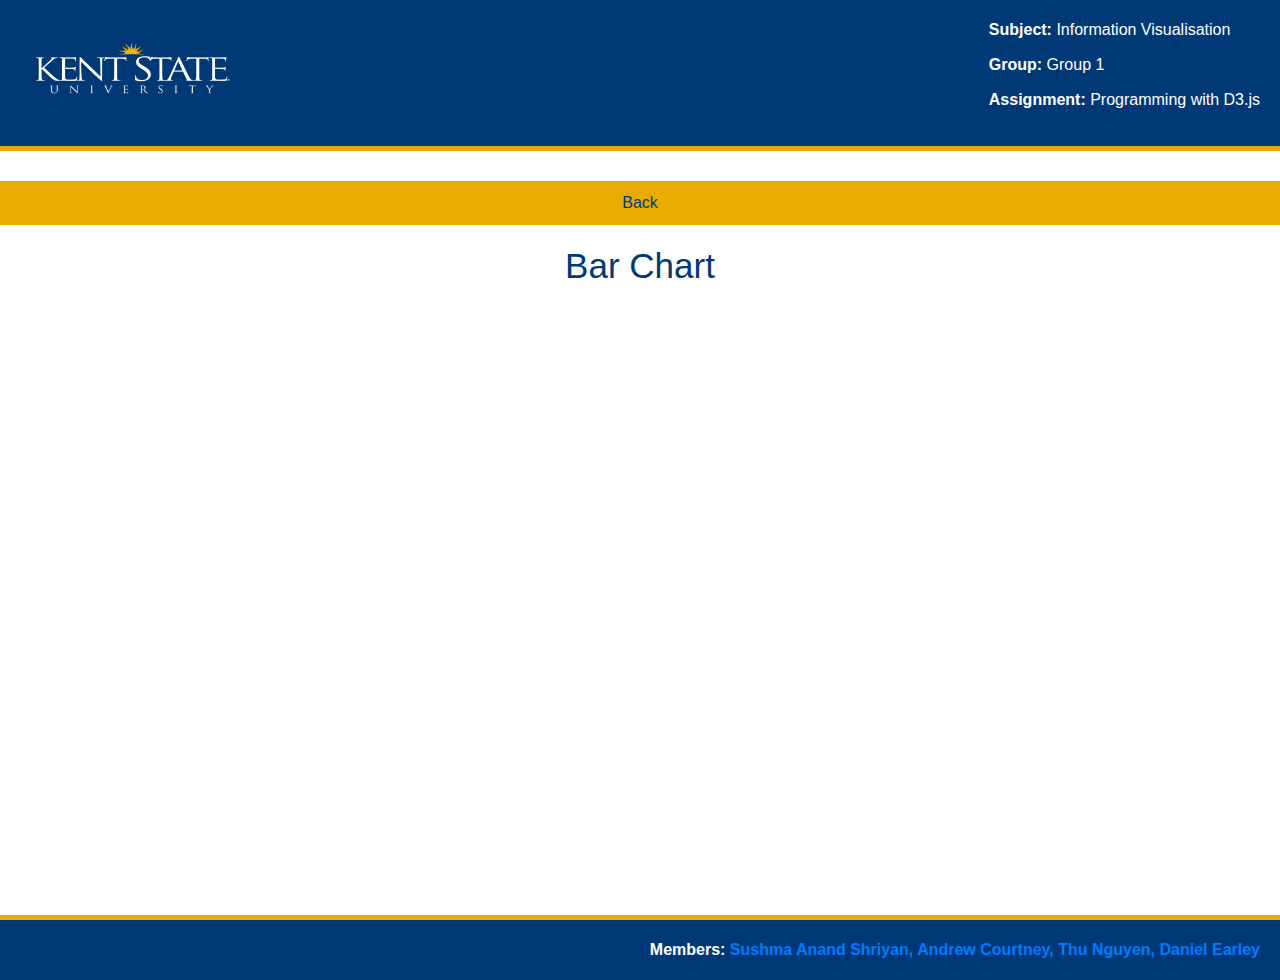
<file: barChart.html>
<!DOCTYPE html>
<html>
<head>
    <meta charset="UTF-8">
    <meta name="viewport" content="width=device-width, initial-scale=1.0">
    <title>Mutual Funds Visualization - Bar Chart</title>
    <link rel="stylesheet" href="https://maxcdn.bootstrapcdn.com/bootstrap/4.5.2/css/bootstrap.min.css">
    <style>
        body {
            margin: 0;
            padding: 0;
            font-family: Arial, sans-serif;
            min-height: 100vh;
            display: flex;
            flex-direction: column;
        }

        /* Header */
        .information-block {
            background-color: #003976;
            color: white;
            padding: 20px;
            margin-bottom: 20px;
            position: relative;
            display: flex;
            align-items: center;
            justify-content: space-between;
            border-bottom: 1.5mm solid #eaab00;
            font-family: "NationalBold", "Helvetica Neue", Helvetica, Arial, sans-serif;
            font-variant-numeric: lining-nums;
            text-shadow: inherit;
            line-height: 120%;
        }

        .logo {
            margin-right: 20px;
            width: 225px;
            height: 100px;
        }

        h2.text-center {
            font-family: 'NationalBold', "Helvetica Neue", Helvetica, Arial, sans-serif;
            font-variant-numeric: lining-nums;
            -webkit-font-smoothing: antialiased;
            -moz-osx-font-smoothing: grayscale;
            color: #003976;
            font-size: 2.1875rem;
        }

        /* Main Content */
        .chart-container {
            padding: 20px;
            margin-bottom: auto; /* Push footer to the bottom */
            display: flex;
            justify-content: center;
            align-items: center;
            flex-direction: column;
        }

        .chart {
            width: 800px;
            height: 600px;
        }

        /* Footer */
        .footer-section {
            background-color: #003976;
            color: white;
            padding: 20px;
            display: flex;
            align-items: center;
            justify-content: space-between;
            font-weight: bold;
            border-top: 1.5mm solid #eaab00;
            font-family: "NationalBold", "Helvetica Neue", Helvetica, Arial, sans-serif;
            font-variant-numeric: lining-nums;
            text-shadow: inherit;
            line-height: 130%;
            color: #fff;
        }

        .contact-info {
            margin-left: auto;
        }

        /* Back Button */
        .back-button {
            background-color: #eaab00;
            color: #003976;
            border: none;
            padding: 10px 20px;
            text-align: center;
            text-decoration: none;
            display: inline-block;
            font-size: 16px;
            margin-top: 10px;
            cursor: pointer;
        }
    </style>
</head>
<body>
<!-- Header -->
<div class="information-block">
    <img src="logoBlueBG.jpg" alt="Logo" class="logo">
    <div>
        <p><strong>Subject:</strong> Information Visualisation</p>
        <p><strong>Group:</strong> Group 1</p>
        <p><strong>Assignment:</strong> Programming with D3.js</p>
    </div>
</div>

<!-- Back Button -->
<button class="back-button" onclick="goBack()">Back</button>

<!-- Main Content - Bar Chart -->
<div class="chart-container">
    <h2 class="text-center">Bar Chart</h2>
    <div class="chart" id="barChart"></div>
</div>

<!-- Footer -->
<div class="footer-section">
    <div class="contact-info">Members: <a href="mailto:sshriyan@kent.edu">Sushma Anand Shriyan, </a><a href="mailto:ajcourtn@kent.edu">Andrew Courtney, </a><a href="mailto:tnguye69@kent.edu">Thu Nguyen, </a><a href="mailto:dearley2@kent.edu">Daniel Earley </a></div>
</div>

<!-- Bar Chart Script -->
<script src="https://d3js.org/d3.v7.min.js"></script>
<script src="barChart.js"></script>

<script>
    // Function to go back to menu.html
    function goBack() {
        window.location.href = "menu.html";
    }
</script>

</body>
</html>
</file>
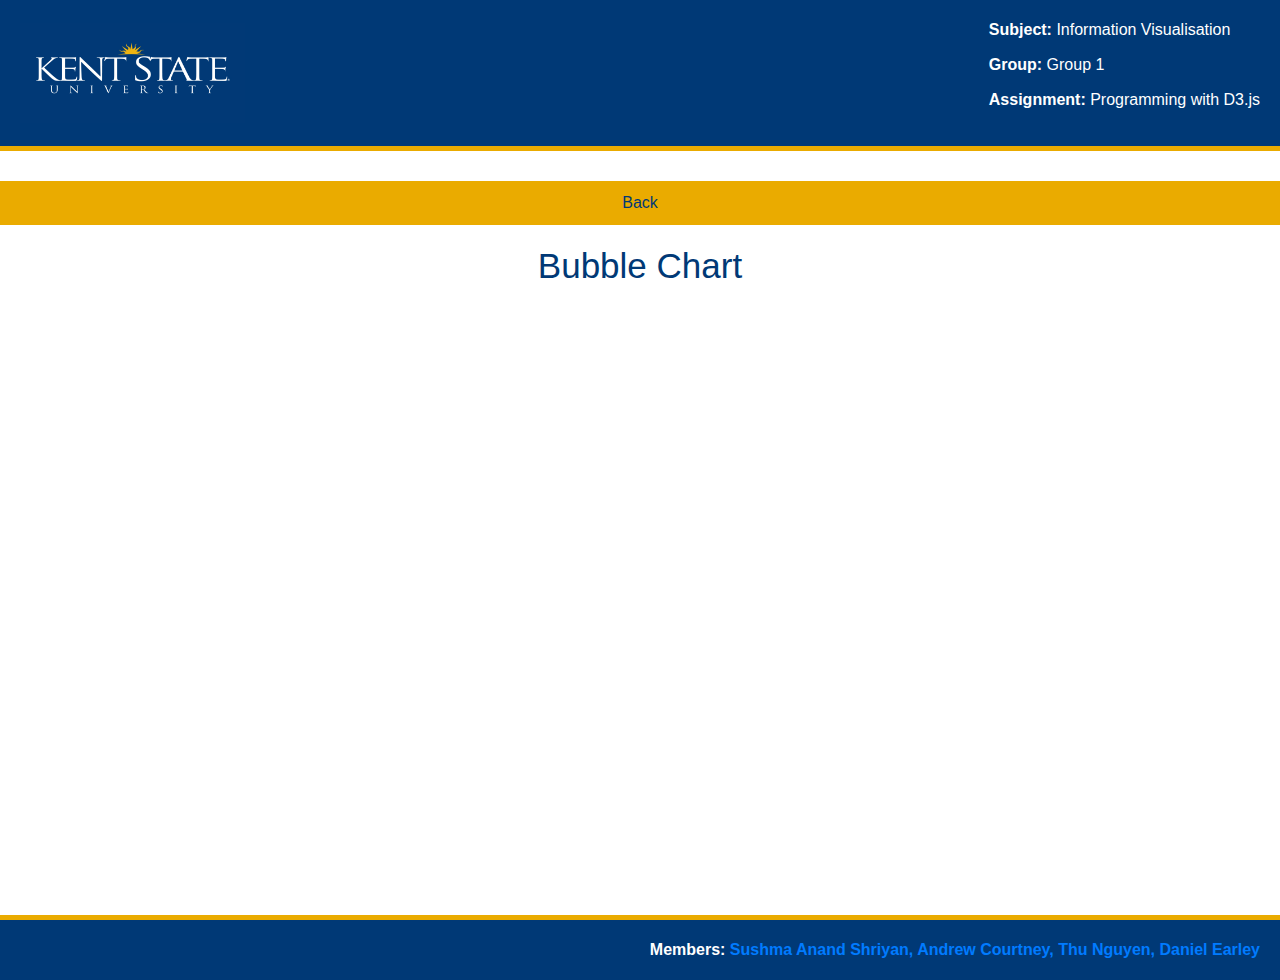
<file: bubbleChart.html>
<!DOCTYPE html>
<html>
<head>
    <meta charset="UTF-8">
    <meta name="viewport" content="width=device-width, initial-scale=1.0">
    <title>Mutual Funds Visualization - Bubble Chart</title>
    <link rel="stylesheet" href="https://maxcdn.bootstrapcdn.com/bootstrap/4.5.2/css/bootstrap.min.css">
    <style>
        body {
            margin: 0;
            padding: 0;
            font-family: Arial, sans-serif;
            min-height: 100vh;
            display: flex;
            flex-direction: column;
        }

        /* Header */
        .information-block {
            background-color: #003976;
            color: white;
            padding: 20px;
            margin-bottom: 20px;
            position: relative;
            display: flex;
            align-items: center;
            justify-content: space-between;
            border-bottom: 1.5mm solid #eaab00;
            font-family: "NationalBold", "Helvetica Neue", Helvetica, Arial, sans-serif;
            font-variant-numeric: lining-nums;
            text-shadow: inherit;
            line-height: 120%;
        }

        .logo {
            margin-right: 20px;
            width: 225px;
            height: 100px;
        }

        h2.text-center {
            font-family: 'NationalBold', "Helvetica Neue", Helvetica, Arial, sans-serif;
            font-variant-numeric: lining-nums;
            -webkit-font-smoothing: antialiased;
            -moz-osx-font-smoothing: grayscale;
            color: #003976;
            font-size: 2.1875rem;
        }

        /* Main Content */
        .chart-container {
            padding: 20px;
            margin-bottom: auto; /* Push footer to the bottom */
            display: flex;
            justify-content: center;
            align-items: center;
            flex-direction: column;
        }

        .chart {
            width: 800px;
            height: 600px;
        }

        /* Footer */
        .footer-section {
            background-color: #003976;
            color: white;
            padding: 20px;
            display: flex;
            align-items: center;
            justify-content: space-between;
            font-weight: bold;
            border-top: 1.5mm solid #eaab00;
            font-family: "NationalBold", "Helvetica Neue", Helvetica, Arial, sans-serif;
            font-variant-numeric: lining-nums;
            text-shadow: inherit;
            line-height: 130%;
            color: #fff;
        }

        .contact-info {
            margin-left: auto;
        }

        /* Back Button */
        .back-button {
            background-color: #eaab00;
            color: #003976;
            border: none;
            padding: 10px 20px;
            text-align: center;
            text-decoration: none;
            display: inline-block;
            font-size: 16px;
            margin-top: 10px;
            cursor: pointer;
        }
    </style>
</head>
<body>
<!-- Header -->
<div class="information-block">
    <img src="logoBlueBG.jpg" alt="Logo" class="logo">
    <div>
        <p><strong>Subject:</strong> Information Visualisation</p>
        <p><strong>Group:</strong> Group 1</p>
        <p><strong>Assignment:</strong> Programming with D3.js</p>
    </div>
</div>

<!-- Back Button -->
<button class="back-button" onclick="goBack()">Back</button>

<!-- Main Content - Bubble Chart -->
<div class="chart-container">
    <h2 class="text-center">Bubble Chart</h2>
    <div class="chart" id="bubbleChart"></div>
</div>

<!-- Footer -->
<div class="footer-section">
    <div class="contact-info">Members: <a href="mailto:sshriyan@kent.edu">Sushma Anand Shriyan, </a><a href="mailto:ajcourtn@kent.edu">Andrew Courtney, </a><a href="mailto:tnguye69@kent.edu">Thu Nguyen, </a><a href="mailto:dearley2@kent.edu">Daniel Earley </a></div>
</div>

<!-- Bubble Chart Script -->
<script src="https://d3js.org/d3.v7.min.js"></script>
<script src="bubbleChart.js"></script>

<script>
    // Function to go back to menu.html
    function goBack() {
        window.location.href = "menu.html";
    }
</script>

</body>
</html>
</file>
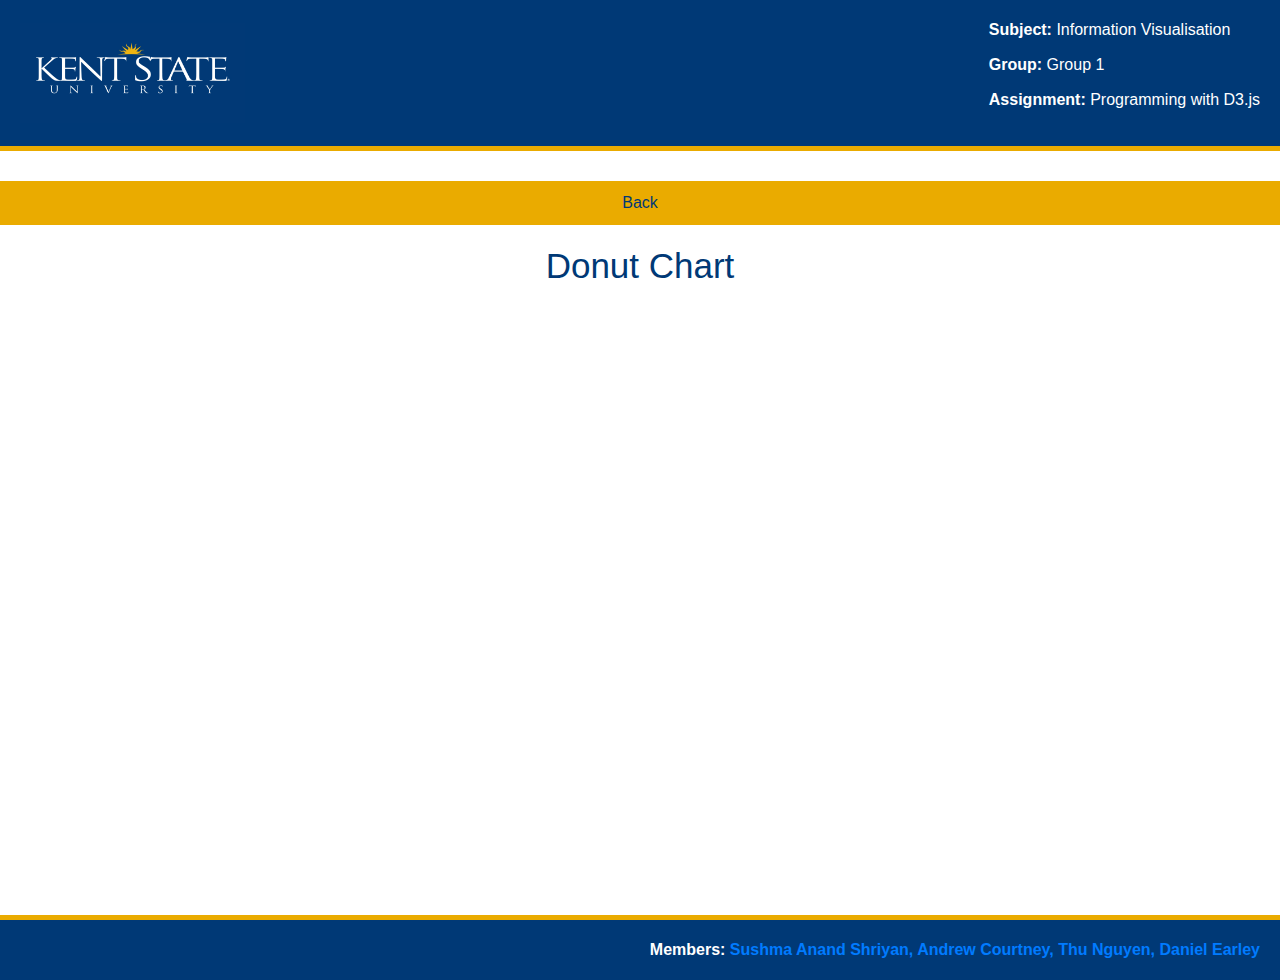
<file: donutChart.html>
<!DOCTYPE html>
<html>
<head>
    <meta charset="UTF-8">
    <meta name="viewport" content="width=device-width, initial-scale=1.0">
    <title>Mutual Funds Visualization - Donut Chart</title>
    <link rel="stylesheet" href="https://maxcdn.bootstrapcdn.com/bootstrap/4.5.2/css/bootstrap.min.css">
    <style>
        body {
            margin: 0;
            padding: 0;
            font-family: Arial, sans-serif;
            min-height: 100vh;
            display: flex;
            flex-direction: column;
        }

        /* Header */
        .information-block {
            background-color: #003976;
            color: white;
            padding: 20px;
            margin-bottom: 20px;
            position: relative;
            display: flex;
            align-items: center;
            justify-content: space-between;
            border-bottom: 1.5mm solid #eaab00;
            font-family: "NationalBold", "Helvetica Neue", Helvetica, Arial, sans-serif;
            font-variant-numeric: lining-nums;
            text-shadow: inherit;
            line-height: 120%;
        }

        .logo {
            margin-right: 20px;
            width: 225px;
            height: 100px;
        }

        h2.text-center {
            font-family: 'NationalBold', "Helvetica Neue", Helvetica, Arial, sans-serif;
            font-variant-numeric: lining-nums;
            -webkit-font-smoothing: antialiased;
            -moz-osx-font-smoothing: grayscale;
            color: #003976;
            font-size: 2.1875rem;
        }

        /* Main Content */
        .chart-container {
            padding: 20px;
            margin-bottom: auto; /* Push footer to the bottom */
            display: flex;
            justify-content: center;
            align-items: center;
            flex-direction: column;
        }

        .chart {
            width: 800px;
            height: 600px;
        }

        /* Footer */
        .footer-section {
            background-color: #003976;
            color: white;
            padding: 20px;
            display: flex;
            align-items: center;
            justify-content: space-between;
            font-weight: bold;
            border-top: 1.5mm solid #eaab00;
            font-family: "NationalBold", "Helvetica Neue", Helvetica, Arial, sans-serif;
            font-variant-numeric: lining-nums;
            text-shadow: inherit;
            line-height: 130%;
            color: #fff;
        }

        .contact-info {
            margin-left: auto;
        }

        /* Back Button */
        .back-button {
            background-color: #eaab00;
            color: #003976;
            border: none;
            padding: 10px 20px;
            text-align: center;
            text-decoration: none;
            display: inline-block;
            font-size: 16px;
            margin-top: 10px;
            cursor: pointer;
        }
    </style>
</head>
<body>
<!-- Header -->
<div class="information-block">
    <img src="logoBlueBG.jpg" alt="Logo" class="logo">
    <div>
        <p><strong>Subject:</strong> Information Visualisation</p>
        <p><strong>Group:</strong> Group 1</p>
        <p><strong>Assignment:</strong> Programming with D3.js</p>
    </div>
</div>

<!-- Back Button -->
<button class="back-button" onclick="goBack()">Back</button>

<!-- Main Content - Donut Chart -->
<div class="chart-container">
    <h2 class="text-center">Donut Chart</h2>
    <div class="chart" id="donutChart"></div>
</div>

<!-- Footer -->
<div class="footer-section">
    <div class="contact-info">Members: <a href="mailto:sshriyan@kent.edu">Sushma Anand Shriyan, </a><a href="mailto:ajcourtn@kent.edu">Andrew Courtney, </a><a href="mailto:tnguye69@kent.edu">Thu Nguyen, </a><a href="mailto:dearley2@kent.edu">Daniel Earley </a></div>
</div>

<!-- Donut Chart Script -->
<script src="https://d3js.org/d3.v7.min.js"></script>
<script src="donutChart.js"></script>

<script>
    // Function to go back to menu.html
    function goBack() {
        window.location.href = "menu.html";
    }
</script>

</body>
</html>
</file>
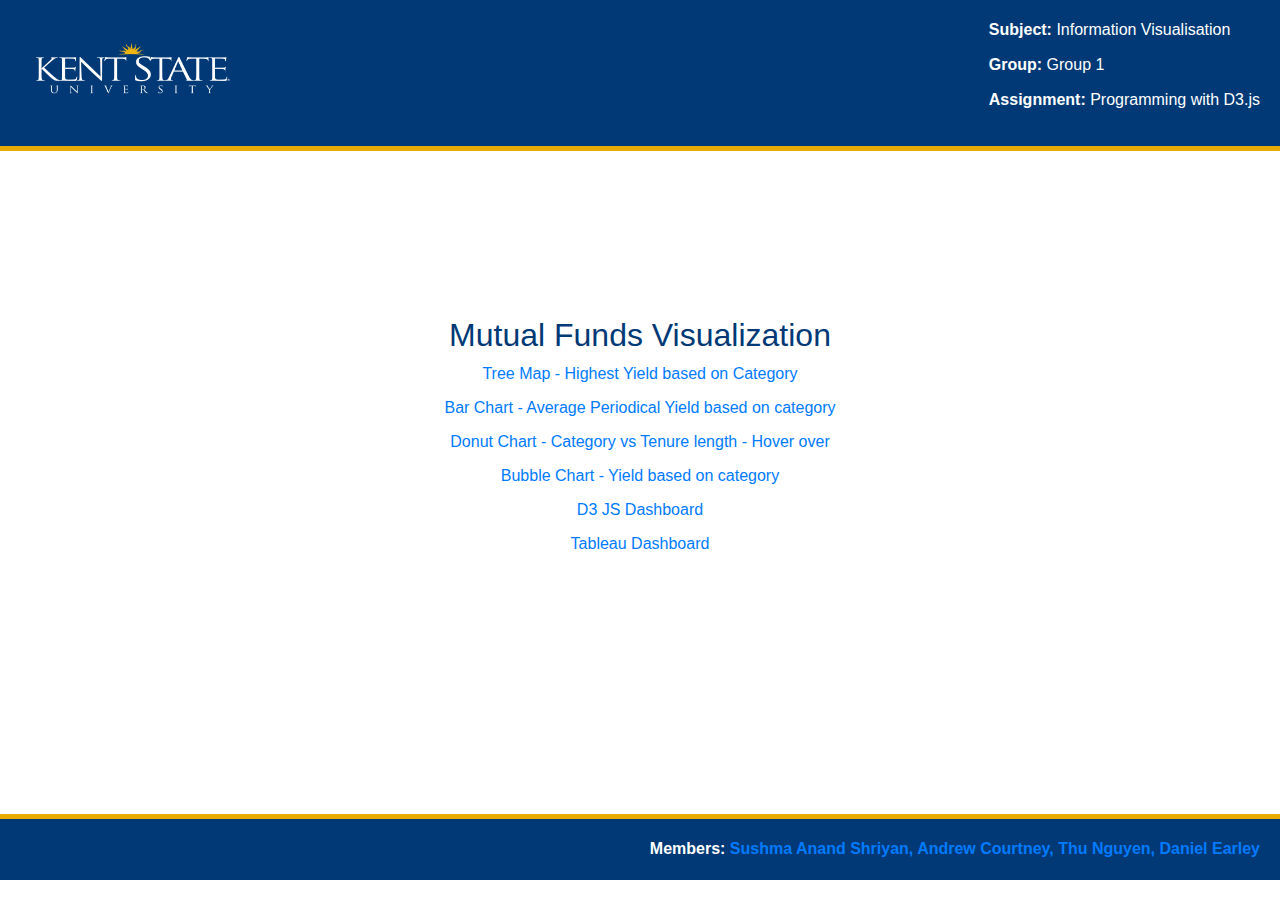
<file: menu.html>
<!DOCTYPE html>
<html>
<head>
    <meta charset="UTF-8">
    <meta name="viewport" content="width=device-width, initial-scale=1.0">
    <title>Information visualisation Group Project - Group 1</title>
    <link rel="stylesheet" href="https://maxcdn.bootstrapcdn.com/bootstrap/4.5.2/css/bootstrap.min.css">
    <style>
        body {
            margin: 0;
            padding: 0;
            font-family: Arial, sans-serif;
            display: flex;
            flex-direction: column;
            min-height: 100vh; /* Set minimum height of the viewport */
        }

        .information-block {
            background-color: #003976;
            color: white;
            padding: 20px;
            margin-bottom: 20px;
            display: flex;
            align-items: center;
            justify-content: space-between;
            border-bottom: 1.5mm solid #eaab00;
            font-family: "NationalBold", "Helvetica Neue", Helvetica, Arial, sans-serif;
            font-variant-numeric: lining-nums;
            text-shadow: inherit;
            line-height: 120%;
        }

        .logo {
            margin-right: 20px;
            width: 225px;
            height: 100px;
        }

        .footer-section {
            background-color: #003976;
            color: white;
            padding: 20px;
            margin-bottom: 20px;
            display: flex;
            align-items: center;
            justify-content: space-between;
            font-weight: bold;
            border-top: 1.5mm solid #eaab00;
            font-family: "NationalBold", "Helvetica Neue", Helvetica, Arial, sans-serif;
            font-variant-numeric: lining-nums;
            text-shadow: inherit;
            line-height: 130%;
        }

        .contact-info {
            margin-left: auto;
        }

        .container {
            position: relative;
            margin: 0;
            padding: 0;
            width: 100%;
            max-width: 100%;
            flex: 1; /* Expand container to fill remaining space */
        }

        .menu-container {
            background-color: white;
            padding: 15px;
            margin-bottom: 120px;
            margin-top: 150px;
            position: relative;
            margin-left: auto; /* Center horizontally */
            margin-right: auto; /* Center horizontally */
        }

        .menu-item {
            display: block;
            margin-bottom: 10px;
        }

        .tableau-embed {
            width: 100%;
            height: 800px; /* Adjust height as needed */
        }

        /* Style for the title */
        .menu-container h2 {
            color: #003976; /* Set the color to #003976 */
        }
    </style>
</head>
<body>
<div class="container">
    <div class="information-block">
        <img src="logoBlueBG.jpg" alt="Logo" class="logo">
        <div>
            <p><strong>Subject:</strong> Information Visualisation</p>
            <p><strong>Group:</strong> Group 1</p>
            <p><strong>Assignment:</strong> Programming with D3.js</p>
        </div>
    </div>

    <div class="menu-container">
        <div class="text-center"> <!-- Center the heading -->
            <h2 class="text-center">Mutual Funds Visualization</h2>
        </div>
        <div class="row justify-content-center">
            <div class="col-md-6 text-center">
                <a href="treeChart.html" class="menu-item" target="_blank">Tree Map - Highest Yield based on Category</a>
            </div>
        </div>
        <div class="row justify-content-center">
            <div class="col-md-6 text-center">
                <a href="barChart.html" class="menu-item" target="_blank">Bar Chart - Average Periodical Yield based on category</a>
            </div>
        </div>
        <div class="row justify-content-center">
            <div class="col-md-6 text-center">
                <a href="donutChart.html" class="menu-item" target="_blank">Donut Chart - Category vs Tenure length - Hover over</a>
            </div>
        </div>
        <div class="row justify-content-center">
            <div class="col-md-6 text-center">
                <a href="bubbleChart.html" class="menu-item" target="_blank">Bubble Chart - Yield based on category</a>
            </div>
        </div>
         <!-- New Menu Item - Dashboard -->
         <div class="row justify-content-center">
            <div class="col-md-6 text-center">
                <a href="dashboard.html" class="menu-item" target="_blank">D3 JS Dashboard</a>
            </div>
        </div>
        <!-- New Menu Item -->
        <div class="row justify-content-center">
            <div class="col-md-6 text-center">
                <a href="tableau.html" class="menu-item" target="_blank">Tableau Dashboard</a>
            </div>
        </div>
    </div>
</div>

<div class="footer-section">
    <div class="contact-info">Members: <a href="mailto:sshriyan@kent.edu">Sushma Anand Shriyan, </a><a href="mailto:ajcourtn@kent.edu">Andrew Courtney, </a><a href="mailto:tnguye69@kent.edu">Thu Nguyen, </a><a href="mailto:dearley2@kent.edu">Daniel Earley </a></div>
</div>

</body>
</html>
</file>
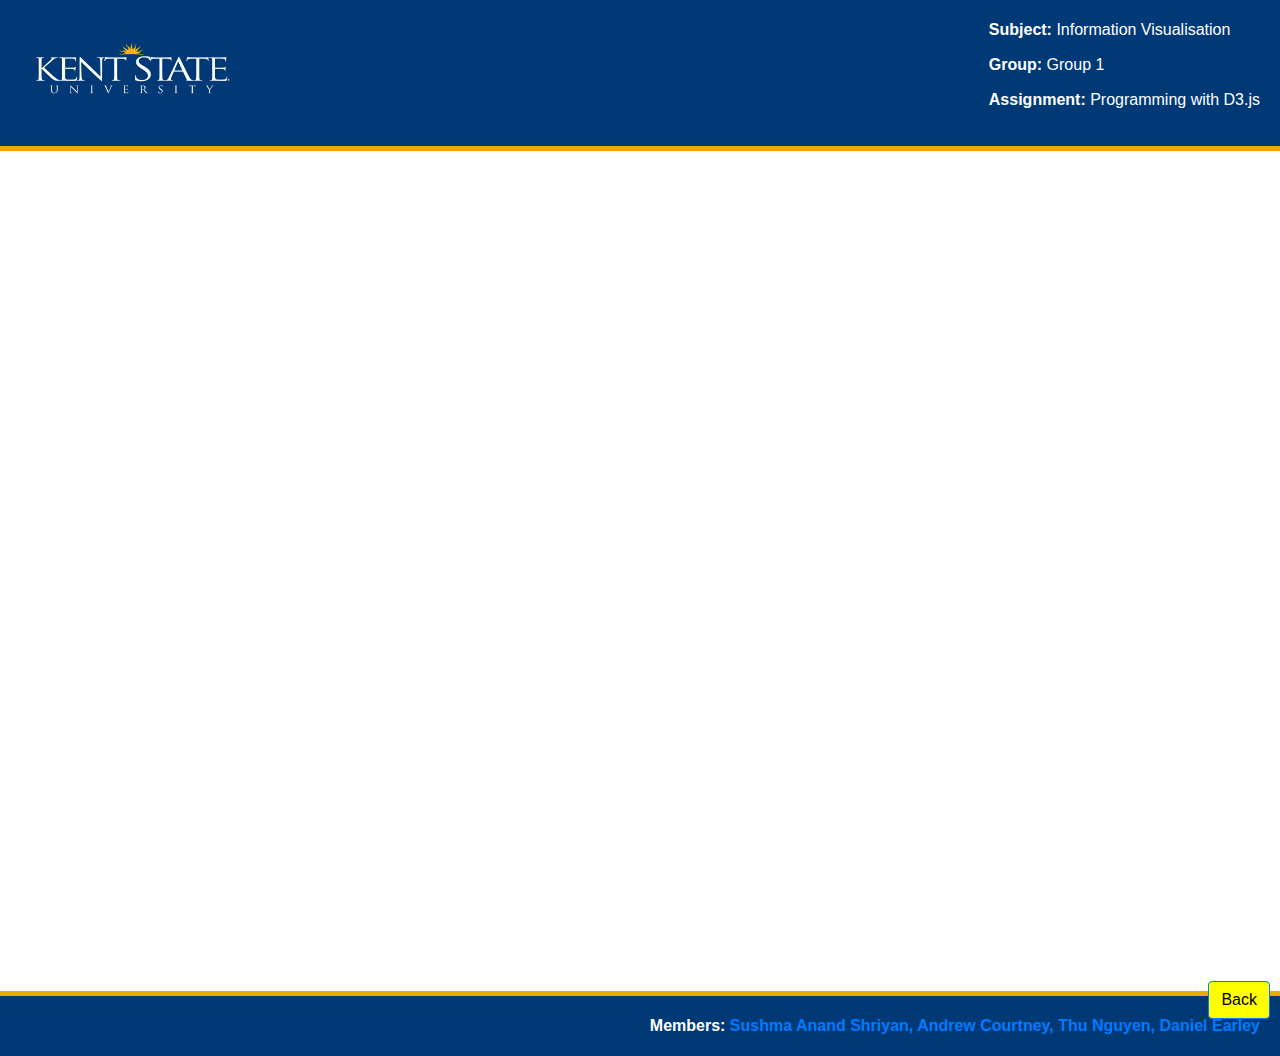
<file: tableau.html>
<!DOCTYPE html>
<html>
<head>
    <meta charset="UTF-8">
    <meta name="viewport" content="width=device-width, initial-scale=1.0">
    <title>Information visualisation Group Project - Group 1</title>
    <link rel="stylesheet" href="https://maxcdn.bootstrapcdn.com/bootstrap/4.5.2/css/bootstrap.min.css">
    <style>
        /* Your CSS styles here */
        body {
            margin: 0;
            padding: 0;
            font-family: Arial, sans-serif;
        }

        .information-block {
            background-color: #003976;
            color: white;
            padding: 20px;
            margin-bottom: 20px;
            position: relative;
            display: flex;
            align-items: center;
            justify-content: space-between;
            border-bottom: 1.5mm solid #eaab00;
            font-family: "NationalBold", "Helvetica Neue", Helvetica, Arial, sans-serif;
            font-variant-numeric: lining-nums;
            text-shadow: inherit;
            line-height: 120%;
        }

        .logo {
            margin-right: 20px;
            width: 225px;
            height: 100px;
        }

        .footer-section {
            background-color: #003976;
            color: white;
            padding: 20px;
            margin-bottom: 20px;
            display: flex;
            align-items: center;
            justify-content: space-between;
            font-weight: bold;
            border-top: 1.5mm solid #eaab00;
            font-family: "NationalBold", "Helvetica Neue", Helvetica, Arial, sans-serif;
            font-variant-numeric: lining-nums;
            text-shadow: inherit;
            line-height: 130%;
            color: #fff;
            position: absolute;
            width: 100%;
        }

        .contact-info {
            margin-left: auto;
        }

        .container {
            position: relative;
            margin: 0;
            padding: 0;
            width: 100%;
            max-width: 100%;
        }

        .tableau-embed {
            width: 100%;
            height: 800px; /* Adjust height as needed */
        }

        /* Adjustments for button */
        .middle-container {
            position: relative;
            padding: 10px;
        }

        .back-button {
            position: absolute;
            top: 10px; /* Adjust top position */
            right: 10px;
            z-index: 999; /* Ensure button appears above other elements */
            background-color: yellow; /* Set button background color */
            color: black; /* Set button text color */
        }
    </style>
</head>
<body>
<div class="container">
    <div class="information-block">
        <img src="logoBlueBG.jpg" alt="Logo" class="logo">
        <div>
            <p><strong>Subject:</strong> Information Visualisation</p>
            <p><strong>Group:</strong> Group 1</p>
            <p><strong>Assignment:</strong> Programming with D3.js</p>
        </div>
    </div>

    <div id="tableauVizContainer" class="tableau-embed"></div>

    <!-- Middle Container -->
    <div class="middle-container">
        <!-- Back Button in top right corner of middle container -->
        <button class="btn btn-primary back-button" onclick="goBack()">Back</button>
    </div>

    <div class="footer-section">
        <div class="contact-info">Members: <a href="mailto:sshriyan@kent.edu">Sushma Anand Shriyan, </a><a href="mailto:ajcourtn@kent.edu">Andrew Courtney, </a><a href="mailto:tnguye69@kent.edu">Thu Nguyen, </a><a href="mailto:dearley2@kent.edu">Daniel Earley </a></div>
    </div>
</div>

<!-- Tableau JavaScript API -->
<script src="https://public.tableau.com/javascripts/api/tableau-2.min.js"></script>
<script>
    // Initialize Tableau Viz
    function initTableauViz() {
        var containerDiv = document.getElementById("tableauVizContainer");
        var url = "https://public.tableau.com/views/Group1DataVisualization/MutualFundsDataSetVisualization?:language=en-US&:sid=&:display_count=n&:origin=viz_share_link";
        var options = {
            hideTabs: true,
            hideToolbar: true,
            width: "100%",
            height: "800px"
        };
        var viz = new tableau.Viz(containerDiv, url, options);
    }

    // Call initTableauViz function to initialize the visualization
    initTableauViz();

    // Function to go back to menu.html page
    function goBack() {
        window.location.href = "menu.html";
    }
</script>

</body>
</html>
</file>
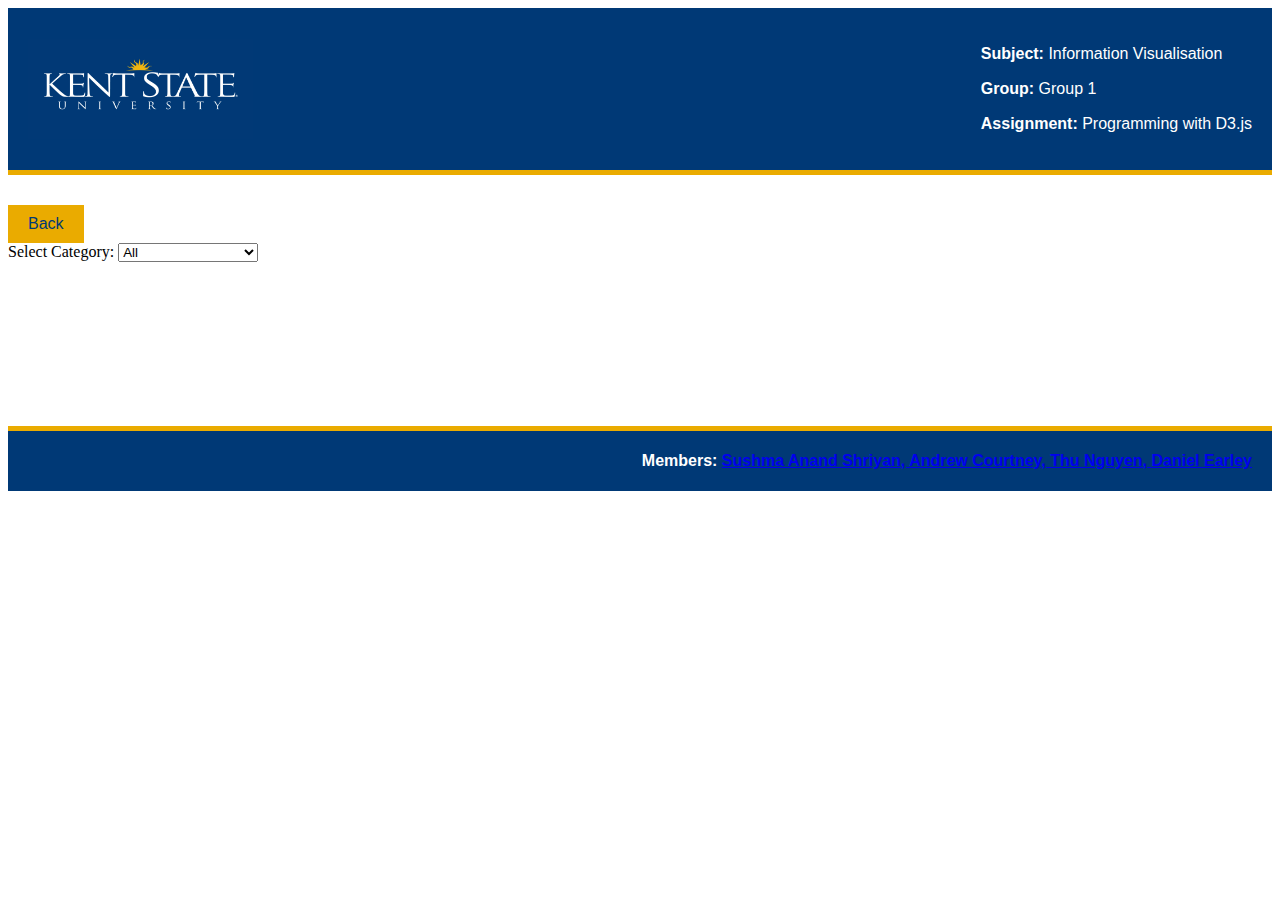
<file: treeChart.html>
<!DOCTYPE html>
<html lang="en">
<head>
    <meta charset="UTF-8">
    <meta name="viewport" content="width=device-width, initial-scale=1.0">
    <title>Tree Map</title>
    <script src="https://d3js.org/d3.v7.min.js"></script>
    <style>
        /* Add your custom CSS styles here */
        .node {
            font: 10px sans-serif;
        }

        .node rect {
            stroke: #fff;
        }

           /* Back Button */
           .back-button {
            background-color: #eaab00;
            color: #003976;
            border: none;
            padding: 10px 20px;
            text-align: center;
            text-decoration: none;
            display: inline-block;
            font-size: 16px;
            margin-top: 10px;
            cursor: pointer;
        }
 /* Header */
 .information-block {
            background-color: #003976;
            color: white;
            padding: 20px;
            margin-bottom: 20px;
            position: relative;
            display: flex;
            align-items: center;
            justify-content: space-between;
            border-bottom: 1.5mm solid #eaab00;
            font-family: "NationalBold", "Helvetica Neue", Helvetica, Arial, sans-serif;
            font-variant-numeric: lining-nums;
            text-shadow: inherit;
            line-height: 120%;
        }

        .logo {
            margin-right: 20px;
            width: 225px;
            height: 100px;
        }

        h2.text-center {
            font-family: 'NationalBold', "Helvetica Neue", Helvetica, Arial, sans-serif;
            font-variant-numeric: lining-nums;
            -webkit-font-smoothing: antialiased;
            -moz-osx-font-smoothing: grayscale;
            color: #003976;
            font-size: 2.1875rem;
        }

        /* Main Content */
        .chart-container {
            padding: 20px;
            margin-bottom: auto; /* Push footer to the bottom */
            display: flex;
            justify-content: center;
            align-items: center;
            flex-direction: column;
        }

        .chart {
            width: 800px;
            height: 600px;
        }

        /* Footer */
        .footer-section {
            background-color: #003976;
            color: white;
            padding: 20px;
            display: flex;
            align-items: center;
            justify-content: space-between;
            font-weight: bold;
            border-top: 1.5mm solid #eaab00;
            font-family: "NationalBold", "Helvetica Neue", Helvetica, Arial, sans-serif;
            font-variant-numeric: lining-nums;
            text-shadow: inherit;
            line-height: 130%;
            color: #fff;
        }

        .contact-info {
            margin-left: auto;
        }
        .node text {
            fill: white;
            text-align: center;
            pointer-events: none;
            font-size: 12px; /* Adjust the font size as needed */
        }

        .node rect.highlighted {
            fill: darkblue !important; /* Dark blue color on hover */
        }

        .text-overlay {
            pointer-events: none;
        }

        .node text {
            fill: white;
            text-align: center;
            pointer-events: none;
            font-size: 12px; /* Adjust the font size as needed */
            white-space: normal; /* Wrap the text within the node */
        }

        .category-filter {
            margin-bottom: 10px;
        }
    </style>
</head>
<body>
    <!-- Header -->
<div class="information-block">
    <img src="logoBlueBG.jpg" alt="Logo" class="logo">
    <div>
        <p><strong>Subject:</strong> Information Visualisation</p>
        <p><strong>Group:</strong> Group 1</p>
        <p><strong>Assignment:</strong> Programming with D3.js</p>
    </div>
</div>
    <!-- Back Button -->
<button class="back-button" onclick="goBack()">Back</button>



    <div class="category-filter">
        <label for="category">Select Category:</label>
        <select id="category">
            <option value="All">All</option>
            <option value="Small Value">Small Value</option>
            <option value="Small Growth">Small Growth</option>
            <option value="Large Value">Large Value</option>
            <option value="International Stocks">International Stocks</option>
            <!-- Add more options as needed -->
        </select>
    </div>

    <svg id="tree-map"></svg>

    <script>
        document.addEventListener("DOMContentLoaded", function() {
            // Set up SVG dimensions
            const width = 600;
            const height = 400;

            // Create SVG element
            const svg = d3.select("#tree-map")
                .attr("width", width)
                .attr("height", height);

            // Load data from CSV file
            d3.csv("mutualfunds.csv").then(function(data) {
                console.log("Data loaded successfully:", data);

                // Function to filter data based on category
                function filterData(category) {
                    if (category === "All") {
                        return data;
                    } else {
                        return data.filter(function(d) {
                            return d.Category === category;
                        });
                    }
                }

                // Function to update visualization based on selected category
                function updateVisualization(category) {
                    const filteredData = filterData(category);

                    // Filter out data points with Yield as 0
                    const nonZeroYieldData = filteredData.filter(function(d) {
                        return +d.Yield !== 0;
                    });

                    // Sort the data by Yield and select top 10
                    const sortedData = nonZeroYieldData.sort((a, b) => b.Yield - a.Yield);
                    const top10Data = sortedData.slice(0, 10);

                    console.log("Top 10 data for category", category, ":", top10Data);

                    // Define a categorical color scale
                    const colorScale = d3.scaleOrdinal(d3.schemeCategory10);

                    // Set up D3 tree map layout
                    const treemapLayout = d3.treemap()
                        .size([width, height])
                        .padding(1)
                        .round(true);

                    // Create hierarchy
                    const root = d3.hierarchy({children: top10Data})
                        .sum(d => d.Yield);

                    // Generate treemap layout
                    treemapLayout(root);

                    // Create nodes
                    const node = svg.selectAll(".node")
                        .data(root.leaves())
                        .enter().append("g")
                        .attr("class", "node")
                        .attr("transform", d => `translate(${d.x0},${d.y0})`);

                    // Append rectangles with color based on yield
                    node.append("rect")
                        .attr("class", "tile")
                        .attr("fill", (d, i) => colorScale(i)) // Assign color based on index
                        .attr("width", d => d.x1 - d.x0)
                        .attr("height", d => d.y1 - d.y0);

                    // Append text labels
                    node.append("text")
                        .attr("class", "text-overlay")
                        .attr("x", 5)
                        .attr("y", 15)
                        .text(d => `${d.data.Symbol} - YLD: ${d.data.Yield}, ER: ${d.data.ExpenseRatio}`);

                    // Highlight upon hover
                    node.on("mouseover", function() {
                        d3.select(this).select("rect").classed("highlighted", true);
                    }).on("mouseout", function() {
                        d3.select(this).select("rect").classed("highlighted", false);
                    });
                }

                // Initial visualization with "All" category selected
                updateVisualization("All");

                // Event listener for category selection change
                document.getElementById("category").addEventListener("change", function() {
                    const selectedCategory = this.value;
                    svg.selectAll("*").remove(); // Clear previous visualization
                    updateVisualization(selectedCategory);
                });

            }).catch(function(error) {
                console.error("Error loading data:", error);
            });
        });
    </script>

<script>
    // Function to go back to menu.html
    function goBack() {
        window.location.href = "menu.html";
    }
</script>

<!-- Footer -->
<div class="footer-section">
    <div class="contact-info">Members: <a href="mailto:sshriyan@kent.edu">Sushma Anand Shriyan, </a><a href="mailto:ajcourtn@kent.edu">Andrew Courtney, </a><a href="mailto:tnguye69@kent.edu">Thu Nguyen, </a><a href="mailto:dearley2@kent.edu">Daniel Earley </a></div>
</div>


</body>
</html>
</file>
